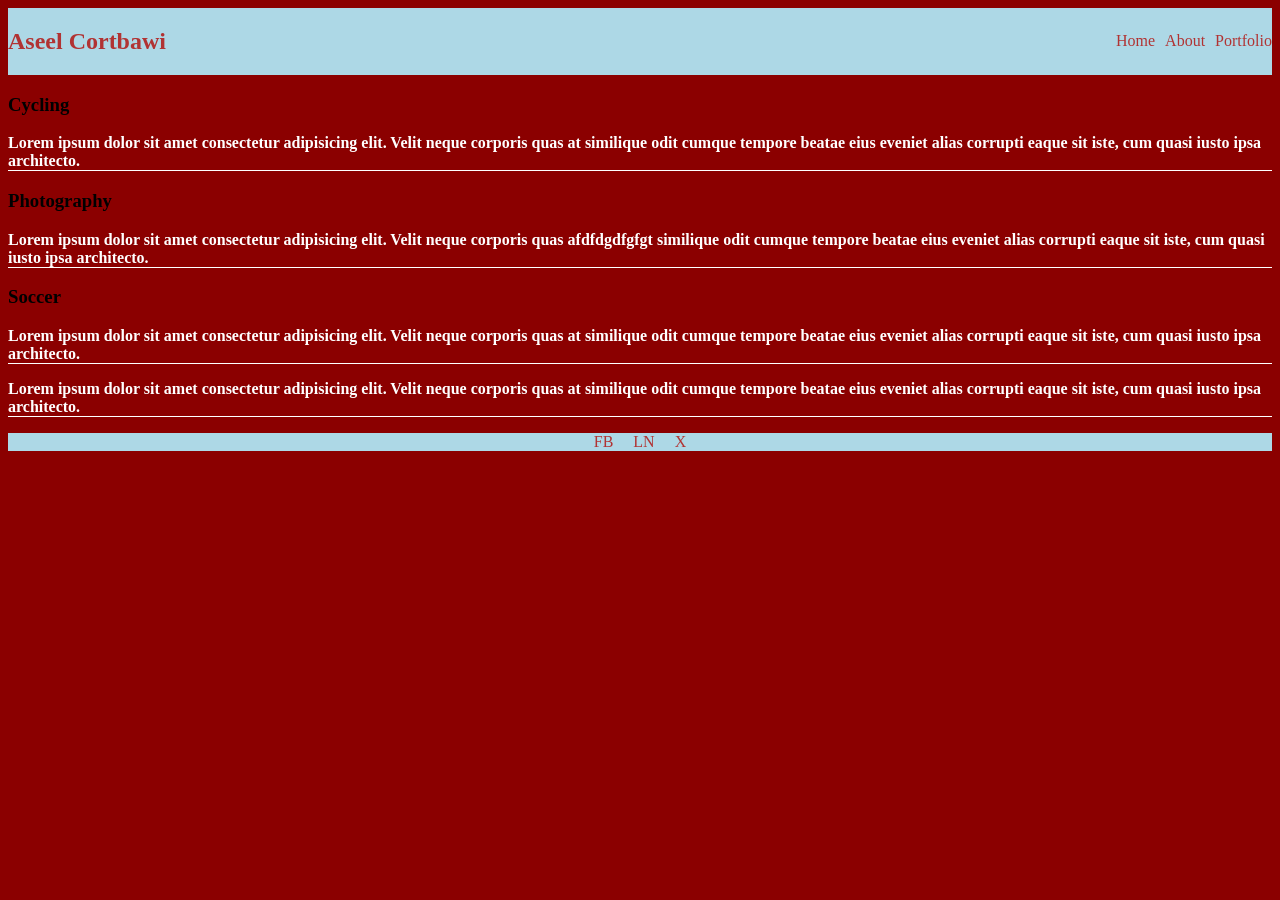
<file: home.html>
<!DOCTYPE html>
<html lang="en">
  <head>
    <meta charset="UTF-8" />
    <link rel="stylesheet" href="./index.css" />
    <meta name="viewport" content="width=device-width, initial-scale=1.0" />
    <title>resume2</title>
  </head>
  <body>
    <header class="navbar">
      <nav>
        <nav class="left">
          <h2>Aseel Cortbawi</h2>
        </nav>

        <nav class="right">
          <a href="./home.html" target="_blank">Home</a>
          <a href="./about.html" target="_blank">About</a>
          <a href="./portfolio" target="_blank">Portfolio</a>
        </nav>
      </nav>
    </header>
    <main>
      <h3>Cycling</h3>
      <p>
        Lorem ipsum dolor sit amet consectetur adipisicing elit. Velit neque
        corporis quas at similique odit cumque tempore beatae eius eveniet alias
        corrupti eaque sit iste, cum quasi iusto ipsa architecto.
      </p>
      <h3>Photography</h3>
      <p>
        Lorem ipsum dolor sit amet consectetur adipisicing elit. Velit neque
        corporis quas afdfdgdfgfgt similique odit cumque tempore beatae eius
        eveniet alias corrupti eaque sit iste, cum quasi iusto ipsa architecto.
      </p>
      <h3>Soccer</h3>
      <p>
        Lorem ipsum dolor sit amet consectetur adipisicing elit. Velit neque
        corporis quas at similique odit cumque tempore beatae eius eveniet alias
        corrupti eaque sit iste, cum quasi iusto ipsa architecto.
      </p>
      <p>
        Lorem ipsum dolor sit amet consectetur adipisicing elit. Velit neque
        corporis quas at similique odit cumque tempore beatae eius eveniet alias
        corrupti eaque sit iste, cum quasi iusto ipsa architecto.
      </p>
    </main>
    <footer>
      <a href="https://www.facebook.com/" target="_blank">FB</a>
      <a href="https://www.linkedin.com/" target="_blank">LN</a>
      <a href="https://www.linkedin.com/" target="_blank">X</a>
    </footer>
  </body>
</html>
</file>
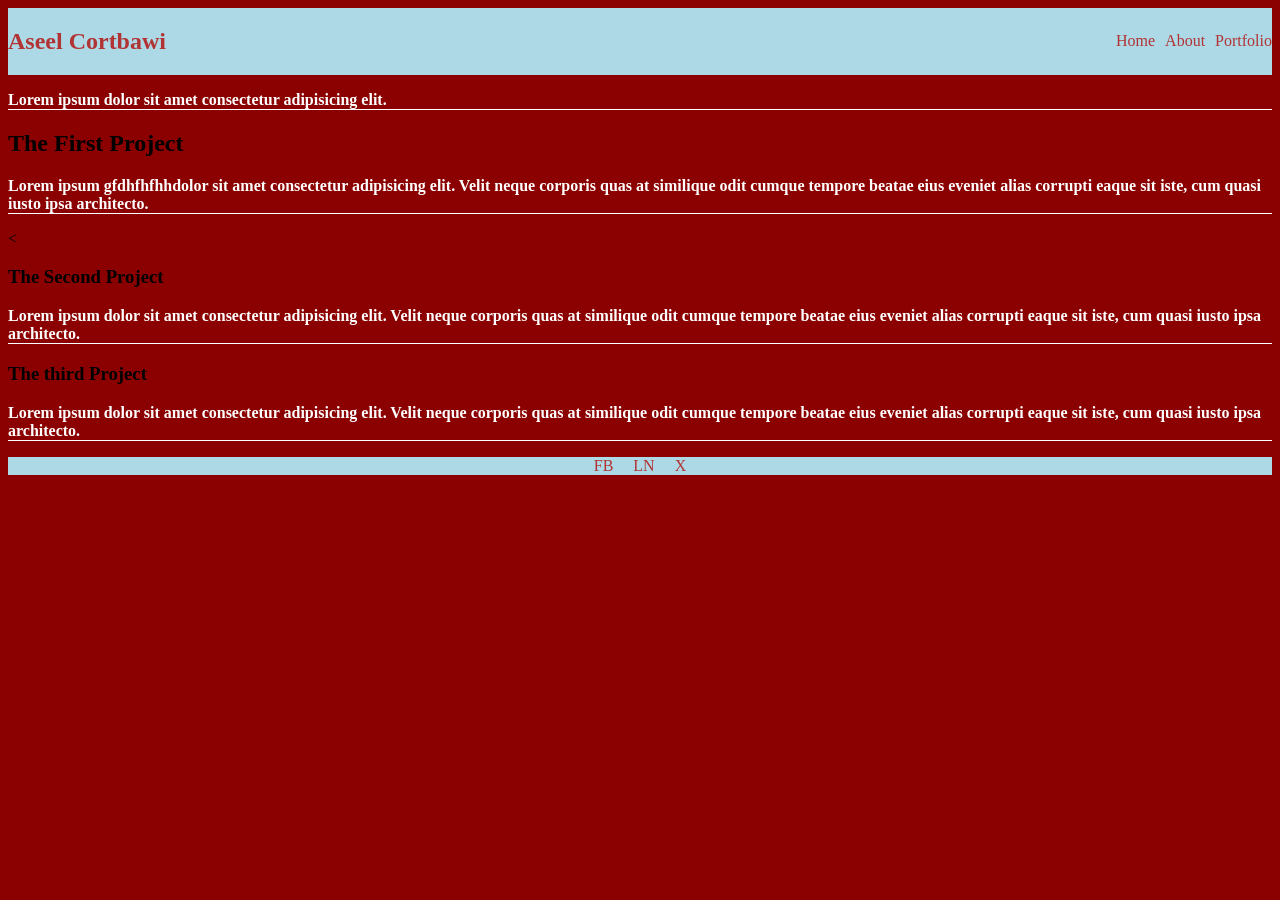
<file: portfolio.html>
<!DOCTYPE html>
<html lang="en">
  <head>
    <meta charset="UTF-8" />
    <link rel="stylesheet" href="./index.css" />
    <meta name="viewport" content="width=device-width, initial-scale=1.0" />
    <title>resume3</title>
  </head>
  <body>
    <header class="navbar">
      
        <nav >
          <nav class="left">
            <h2>Aseel Cortbawi</h2>
            
           
       
          </nav>
          
          <nav class="right">
            <a href="./home.html" target="_blank">Home</a>
            <a href="./about.html" target="_blank">About</a>
            <a href="./portfolio" target="_blank">Portfolio</a>
           
          </nav>
        </nav>
  
    </header>
    <main>
       
      <p>
        Lorem ipsum dolor sit amet consectetur adipisicing elit.
      </p>
      <div box1>
      <h2>The First Project </h2>
      <p>
        Lorem ipsum gfdhfhfhhdolor sit amet consectetur adipisicing elit. Velit neque
        corporis quas at similique odit cumque tempore beatae eius eveniet alias
        corrupti eaque sit iste, cum quasi iusto ipsa architecto.
      </p>
      <div>
        <div class="box2">
      <<h3>The Second Project</h3>
      <p>
        Lorem ipsum dolor sit amet consectetur adipisicing elit. Velit neque
        corporis quas at similique odit cumque tempore beatae eius eveniet alias
        corrupti eaque sit iste, cum quasi iusto ipsa architecto.
      </p>
      </div>
      <div class="box3">
        <h3>The third Project</h3>
      <p>
        Lorem ipsum dolor sit amet consectetur adipisicing elit. Velit neque
        corporis quas at similique odit cumque tempore beatae eius eveniet alias
        corrupti eaque sit iste, cum quasi iusto ipsa architecto.
      </p>
      </div>
    </main>
    <footer>
      <a href="https://www.facebook.com/" target="_blank">FB</a>
      <a href="https://www.linkedin.com/" target="_blank">LN</a>
      <a href="https://www.linkedin.com/" target="_blank">X</a>
    </footer>
  </body>
</html>
</file>
<file: index.css>
body {
  background-color: darkred;
}

.main1 {
  display: flex;
  flex-direction: row;
  border: 1px solid black;
  width: 900px;
}

p {
  border-bottom: 1px solid white;
  font-weight: bolder;
  color: white;
}
img {
  display: flex;
  height: 400px;
  width: 400px;
}

.navbar nav {
  display: flex;
  justify-content: space-between;
  align-items: center;
  flex-direction: row;
  background-color: lightblue;
  color: rgb(177, 51, 51);
}
.right a {
  text-decoration: none;
  list-style: none;
  color: rgb(177, 51, 51);
}

.right {
  display: flex;
  justify-content: space-between;
  gap: 10px;
}
.right a:hover {
  text-decoration: underline;
}

footer {
  display: flex;
  justify-content: center;
  align-items: center;
  flex-direction: row;
  background-color: lightblue;
  color: rgb(177, 51, 51);
  gap: 20px;
}
footer a {
  text-decoration: none;
  list-style: none;
  color: rgb(177, 51, 51);
}
</file>
